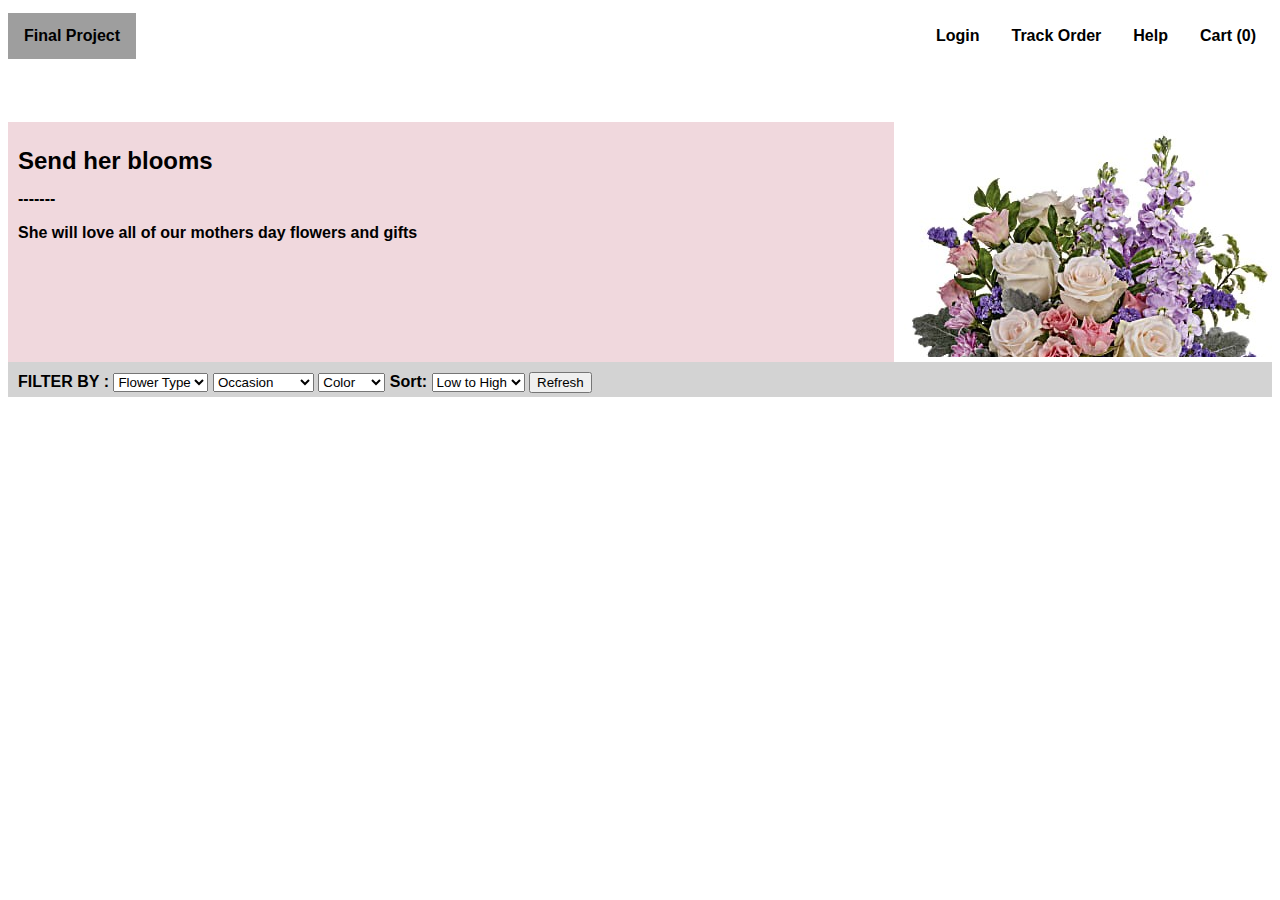
<file: index.html>
<!DOCTYPE html>
<html lang="en">
<head>
    <meta charset="UTF-8">
    <meta name="viewport" content="width=device-width, initial-scale=1.0">
    <link rel="stylesheet" href="navbar.css">
    <link rel="stylesheet" href="dispstyle.css">
    <title>Flower Final Project</title>
</head>
<body>
    <ul class="topnav">
        <li><a class="active" href="index.html">Final Project</a></li>
        <li class = "right"><a href="cart.html">Cart (0)</a></li>
        <li class = "right"><a href="help.html">Help</a></li>
        <li class = "right"><a href="track.html">Track Order</a></li>
        <li class="right"><a  href="login.html">Login</a></li>
    </ul>
    <div class = "container">
        <div class = "rectheader">
            <h2>Send her blooms</h2>
            <p>-------</p>
            <div>She will love all of our mothers day flowers and gifts</div>
        </div>
        <div class = "image-container">
            <img src="headerFlowers.jpg">
        </div>
    </div>

    <div class = "filterbar" id="filters">
        <label for="flowerlabel">FILTER BY      :</label>
        <select name="flowertype" id="flowertype">
            <option value = "default" selected>Flower Type</option>
>           <option value = "mixed">Mixed</option>
            <option value = "roses">Roses</option>
            <option value = "lilies">Lilies</option>
            <option value = "tulips">Tulips</option>
            <option value = "dasies">Dasies</option>
        </select>

        <select name="occasion" id="occasion">
            <option value = "default" selected>Occasion</option>
>           <option value = "mothersday">Mother's Day</option>
            <option value = "birthday">Birthday</option>
            <option value = "thankyou">Thank you</option>
        </select>

        <select name="color" id="color">
            <option value = "default" selected>Color</option>
>           <option value = "mixed">Mixed</option>
            <option value = "red">Red</option>
            <option value = "yellow">Yellow</option>
            <option value = "green">Green</option>
            <option value = "orange">Orange</option>
        </select>

        <label for="sort">Sort:</label>
        <select name="sort" id="sort">
>           <option value = "low-high">Low to High</option>
            <option value = "high-low">High to Low</option>
        </select>
        <button onclick="listFlowers()">Refresh</button>
    </div>

    <div class = "flowercontainer" id = "flowers"></div>
    
</body>
    <script src="configuration.js"></script>
    <script src="flowers.js"></script>
    <script>window.onload = listFlowers</script>
</html>
</file>
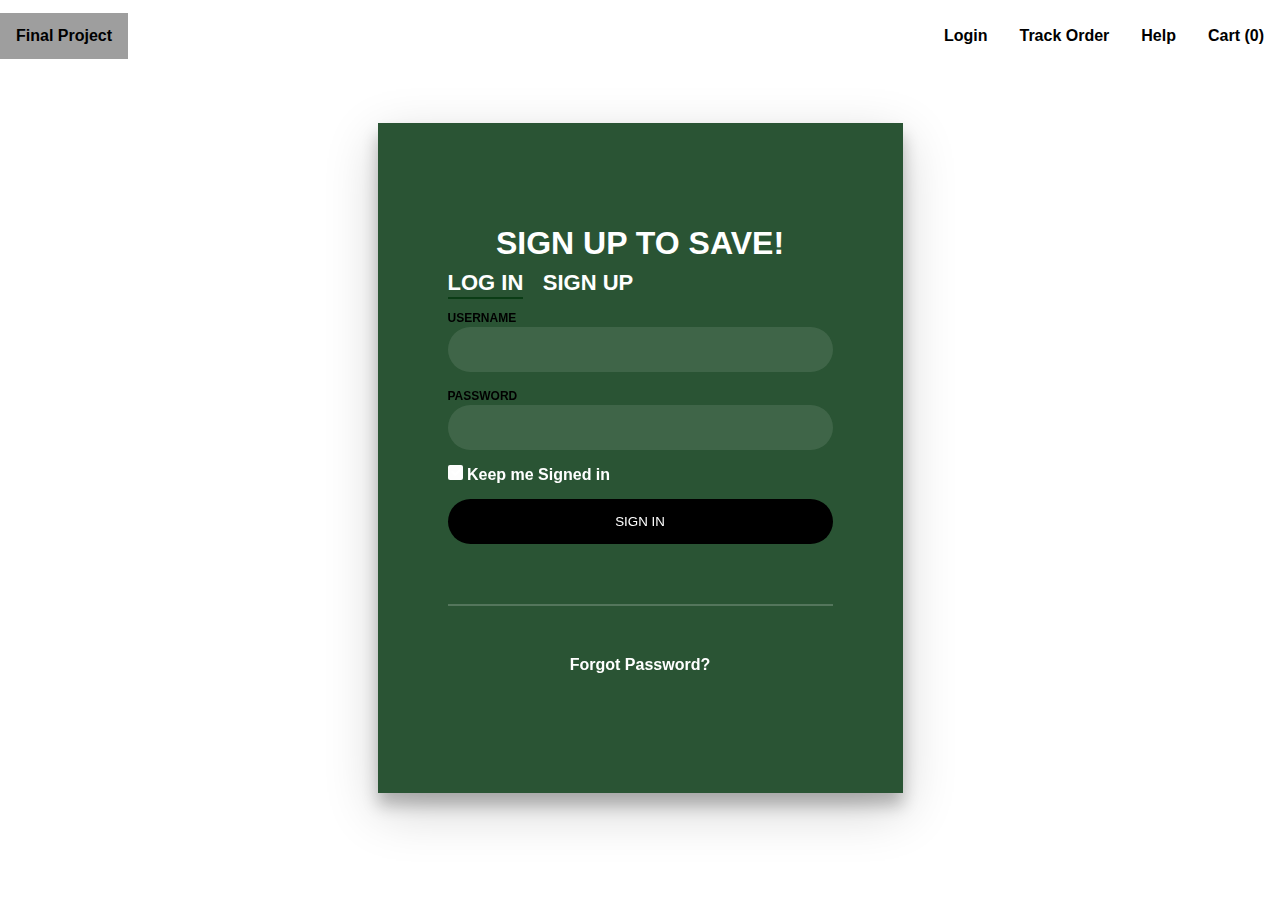
<file: login.html>
<!DOCTYPE html>
<html lang="en">
    <head>
        <link rel="stylesheet" href="login.css" />
        <link rel="stylesheet" href="navbar.css">
        <title>Form</title>
      </head>
      <body>
        <ul class="topnav">
            <li><a class="active" href="index.html">Final Project</a></li>
            <li class = "right"><a href="cart.html">Cart (0)</a></li>
            <li class = "right"><a href="help.html">Help</a></li>
            <li class = "right"><a href="track.html">Track Order</a></li>
            <li class="right"><a  href="login.html">Login</a></li>
        </ul>
        <div class="login-wrap">
          <div class="login-html">
            
            <h1 style = "text-align:center"> SIGN UP TO SAVE!</h1>  
            <input id="tab-1" type="radio" name="tab" class="sign-in" checked><label for="tab-1" class="tab">Log In</label>
            <input id="tab-2" type="radio" name="tab" class="sign-up"><label for="tab-2" class="tab">Sign Up</label>
            <div class="login-form">
              <div class="sign-in-htm">
                <div class="group">
                  <label for="username" class="label">Username</label>
                  <input id="username" type="text" class="input">
                </div>
                <div class="group">
                  <label for="password" class="label">Password</label>
                  <input id="password" type="password" class="input" data-type="password">
                </div>
                <div class="group">
                  <input id="check" type="checkbox" class="check" checked>
                  <label for="check"><span class="icon"></span> Keep me Signed in</label>
                </div>
                <div class="group">
                  <input type="submit" class="button" value="Sign In" onclick="login()">
                </div>
                <div class="hr"></div>
                <div class="foot-lnk">
                  <a href="#forgot">Forgot Password?</a>
                </div>
              </div>
              <div class="sign-up-htm">
                <div class="group">
                  <label for="username" class="label">Username</label>
                  <input id="username" type="text" class="input">
                </div>
                <div class="group">
                  <label for="password" class="label">Password</label>
                  <input id="password" type="password" class="input" data-type="password">
                </div>
                <div class="group">
                  <label for="password" class="label">Repeat Password</label>
                  <input id="password" type="password" class="input" data-type="password">
                </div>
                <div class="group">
                  <label for="email" class="label">Email Address</label>
                  <input id="email" type="text" class="input">
                </div>
                <div class="group">
                  <input type="submit"  class="button" value="Sign Up" onclick="signup()">
                </div>
                <div class="hr"></div>
              </div>
            </div>
          </div>
        </div>
      </body>
      <script src="configuration.js"></script>
</html>
</file>
<file: navbar.css>
body{
  font: 600 16px/18px "Open Sans", sans-serif;
}

ul.topnav {
    list-style-type: none;
    margin-top: 1%;
    margin-bottom: 5%;
    padding: 0;
    overflow: hidden;
  }
  
  ul.topnav li {float: left;}
  
  ul.topnav li a {
    display: block;
    color: black;
    text-align: center;
    padding: 14px 16px;
    text-decoration: none;
  }
  
  ul.topnav li a:hover:not(.active) {background-color: #f8ebcb;}
  
  ul.topnav li a.active {background-color:#9e9e9e; }
  
  ul.topnav li.right {float: right;}
  
  @media screen and (max-width: 600px) {
    ul.topnav li.right, 
    ul.topnav li {float: none;}
  }
</file>
<file: dispstyle.css>
body{
    font: 600 16px/18px "Open Sans", sans-serif;
}

.rectheader{
    background-color:rgb(240, 216, 221);
    height:220px;
    padding:10px;
    flex:1;
}

.container{
    display:flex;
}

.image-container{
    flex-shrink: 0;
    margin-left:10px;
}

.image-container img{
    max-height: 100%;
    max-width: 100%;
    display: block;
}

.filterbar{
    background-color: lightgray;
    padding:10px;
    flex:1;
    height:15px;
}

.select{
    float:right;
}

.card{
    background-color: transparent;
    width: 20%;
    perspective: 1000px;
    float:left;
    margin-left: 20px;
    margin-top:20px;
}

.card-inner{
    position: relative;
    width: 100%;
    height: 100%;
    text-align: left;
    transition: transform 0.6s;
    transform-style: preserve-3d;
    box-shadow: 0 4px 8px 0 rgba(0, 0, 0, 0.2);
}

.card-face{
    background-color: #bbb;
    color: black;
}

.card:hover{
    cursor:pointer;
}
</file>
<file: login.css>
body {
    margin: 0;
    color: #ffffff;
    background: #ffffff;
    font: 600 16px/18px "Open Sans", sans-serif;
}
*,
:after,
:before {
  box-sizing: border-box;
}
.clearfix:after,
.clearfix:before {
  content: "";
  display: table;
}
.clearfix:after {
  clear: both;
  display: block;
}
a {
  color: inherit;
  text-decoration: none;
}
.login-wrap {
  width: 100%;
  margin: auto;
  max-width: 525px;
  min-height: 670px;
  position: relative;  
  box-shadow: 0 12px 15px 0 rgba(0, 0, 0, 0.24),
    0 17px 50px 0 rgba(0, 0, 0, 0.19);
}
.login-html {
  width: 100%;
  height: 100%;
  position: absolute;
  padding: 90px 70px 50px 70px;
  background: #2a5434;
}
.login-html .sign-in-htm,
.login-html .sign-up-htm {
  top: 0;
  left: 0;
  right: 0;
  bottom: 0;
  position: absolute;
  transform: rotateY(180deg);
  backface-visibility: hidden;
  transition: all 0.4s linear;
}
.login-html .sign-in,
.login-html .sign-up,
.login-form .group .check {
  display: none;
}
.login-html .tab,
.login-form .group .label,
.login-form .group .button {
  text-transform: uppercase;
}
.login-html .tab {
  font-size: 22px;
  margin-right: 15px;
  cursor: pointer;
  padding-bottom: 5px;
  margin: 0 15px 10px 0;
  display: inline-block;
  border-bottom: 2px solid transparent;
}
.login-html .sign-in:checked + .tab,
.login-html .sign-up:checked + .tab {
  color: #fff;
  border-color: #0a3c15;
  cursor: pointer;
}
.login-form {
  min-height: 345px;
  position: relative;
  perspective: 1000px;
  transform-style: preserve-3d;
}
.login-form .group {
  margin-bottom: 15px;
}
.login-form .group .label,
.login-form .group .input,
.login-form .group .button {
  width: 100%;
  color: #fff;
  display: block;
}
.login-form .group .input,
.login-form .group .button {
  border: none;
  padding: 15px 20px;
  border-radius: 25px;
  background: rgba(255, 255, 255, 0.1);
}
.login-form .group input[data-type="password"] {
  -webkit-text-security: circle;
}
.login-form .group .label {
  color: #000000;
  font-size: 12px;
}
.login-form .group .button {
  background: #000000;
  cursor: pointer;
}
.login-form .group .button:hover {
    background:#ce6d47;
    cursor: pointer;
  }
.login-form .group label .icon {
  width: 15px;
  height: 15px;
  border-radius: 2px;
  position: relative;
  display: inline-block;
  background: rgba(255, 255, 255, 0.1);
}
.login-form .group label .icon:before,
.login-form .group label .icon:after {
  content: "";
  width: 10px;
  height: 2px;
  background: #fff;
  position: absolute;
  transition: all 0.2s ease-in-out 0s;
}
.login-form .group label .icon:before {
  left: 3px;
  width: 5px;
  bottom: 6px;
  transform: scale(0) rotate(0);
}
.login-form .group label .icon:after {
  top: 6px;
  right: 0;
  transform: scale(0) rotate(0);
}
.login-form .group .check:checked + label {
  color: #fff;
}
.login-form .group .check:checked + label .icon {
  background: #fdfdfd;
}
.login-form .group .check:checked + label .icon:before {
  transform: scale(1) rotate(45deg);
}
.login-form .group .check:checked + label .icon:after {
  transform: scale(1) rotate(-45deg);
}
.login-html
  .sign-in:checked
  + .tab
  + .sign-up
  + .tab
  + .login-form
  .sign-in-htm {
  transform: rotate(0);
}
.login-html .sign-up:checked + .tab + .login-form .sign-up-htm {
  transform: rotate(0);
}
.hr {
  height: 2px;
  margin: 60px 0 50px 0;
  background: rgba(255, 255, 255, 0.2);
}
.foot-lnk {
  text-align: center;
}
</file>
